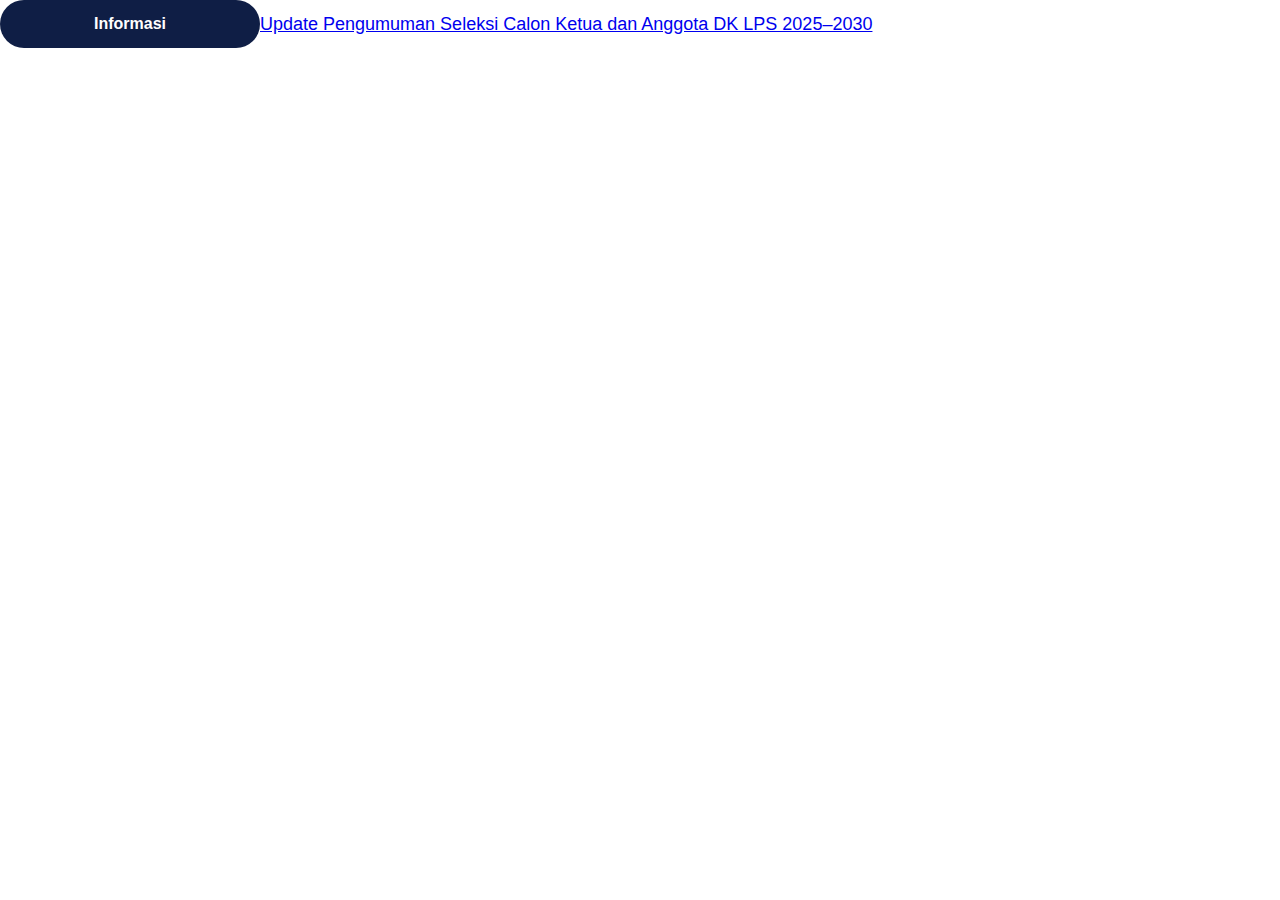
<file: index.html>
<!DOCTYPE html>
<html lang="id">
<head>
  <meta charset="UTF-8" />
  <meta name="viewport" content="width=device-width, initial-scale=1.0" />
  <title>Running Text</title>
  <style>
    body {
      margin: 0;
      font-family: Arial, sans-serif;
    }
    .running-text-container {
      display: flex;
      align-items: center;
      background-color: transparent;
      border-radius: 0 0 0 0;
      overflow: hidden;
    }
    .label {
      background-color: #0f1e45;
      color: white;
      padding: 15px 30px;
      font-weight: bold;
      width: 200px;
      text-align: center;
      border-radius: 25px;
    }
    .marquee {
      white-space: nowrap;
      overflow: hidden;
      position: relative;
      flex-grow: 1;
    }
    .marquee-text {
      display: inline-block;
      padding-left: 100%;
      animation: scroll-left 15s linear infinite;
      font-size: 18px;
      color: #005baa;
      padding: 12px 0;
    }
    @keyframes scroll-left {
      0% { transform: translateX(0); }
      100% { transform: translateX(-100%); }
    }
  </style>
</head>
<body>
  <div class="running-text-container">
    <div class="label">Informasi</div>
    <div class="marquee">
      <div class="marquee-text">
        <a href="https://lps.go.id/pengumuman-seleksi" target="_blank">
          Update Pengumuman Seleksi Calon Ketua dan Anggota DK LPS 2025–2030
        </a>
      </div>
    </div>
  </div>
</body>
</html>
</file>
